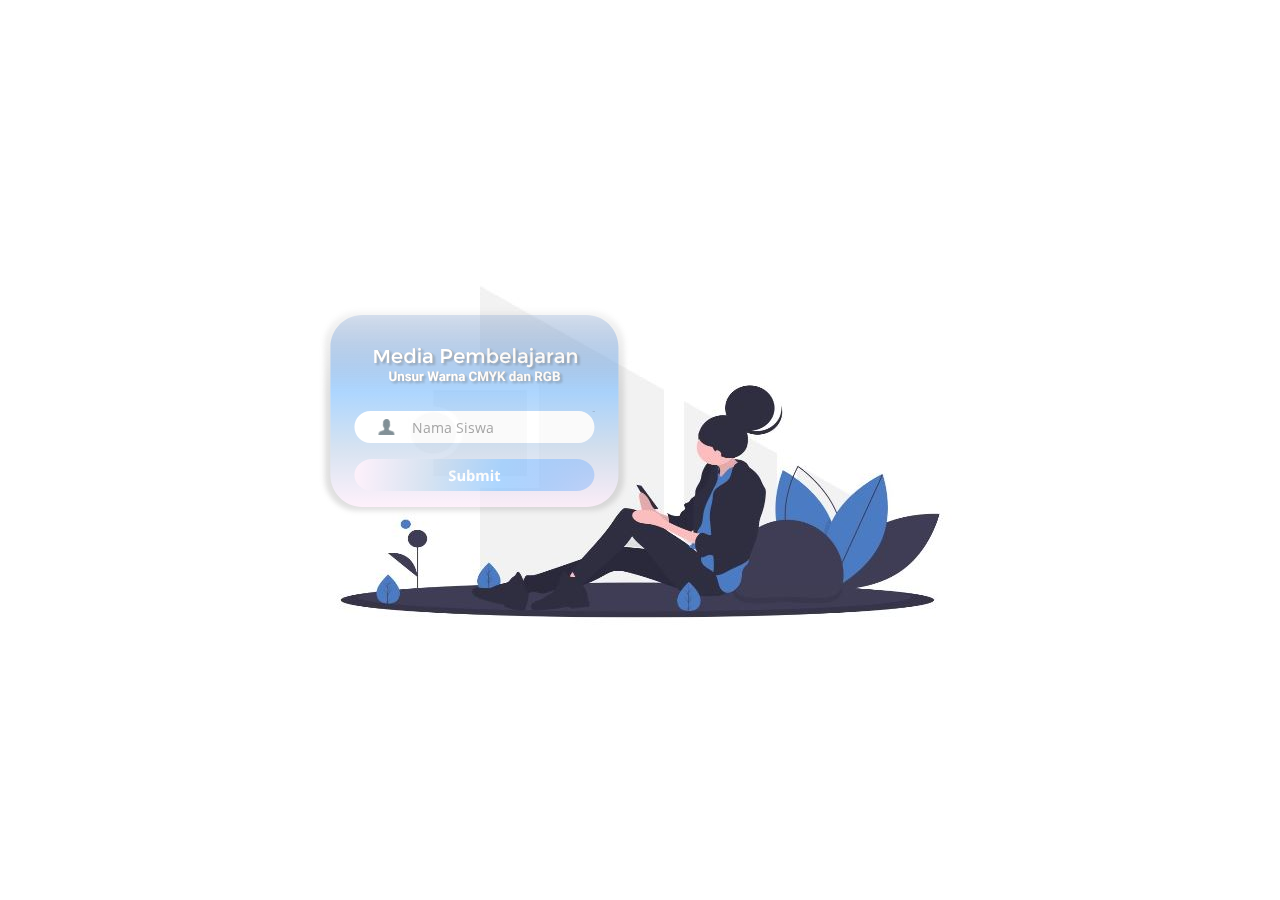
<file: index.html>
<!DOCTYPE html>
<html lang="en-US">
<head>
  <meta charset="utf-8">
  <!-- Created using Storyline 3 - http://www.articulate.com  -->
  <!-- version: 3.12.24693.0 -->
  <title>MDSI UNSUR WARNA CMYK DAN RGB</title>
  <meta http-equiv="x-ua-compatible" content="IE=edge" />
  <meta name="viewport" content="width=device-width, initial-scale=1.0, user-scalable=no, shrink-to-fit=no, minimal-ui" />
  <meta name="apple-mobile-web-app-capable" content="yes" />
  <style>
    html, body { height: 100%; padding: 0; margin: 0 }
    #app { height: 100%; width: 100%; }
  </style>
  
  <script>window.THREE = { };</script>
</head>
<body style="background: #FFFFFF" class="cs-HTML theme-classic">
  <!-- 360 -->
  <script>!function(e){function n(e,i){return e.test(i)}function i(e){var i=e||navigator.userAgent,o=i.split("[FBAN");if(void 0!==o[1]&&(i=o[0]),this.apple={phone:n(t,i),ipod:n(d,i),tablet:!n(t,i)&&n(s,i),device:n(t,i)||n(d,i)||n(s,i)},this.amazon={phone:n(h,i),tablet:!n(h,i)&&n(a,i),device:n(h,i)||n(a,i)},this.android={phone:n(h,i)||n(b,i),tablet:!n(h,i)&&!n(b,i)&&(n(a,i)||n(r,i)),device:n(h,i)||n(a,i)||n(b,i)||n(r,i)},this.windows={phone:n(l,i),tablet:n(p,i),device:n(l,i)||n(p,i)},this.other={blackberry:n(f,i),blackberry10:n(u,i),opera:n(c,i),firefox:n(A,i),chrome:n(w,i),device:n(f,i)||n(u,i)||n(c,i)||n(A,i)||n(w,i)},this.seven_inch=n(v,i),this.any=this.apple.device||this.android.device||this.windows.device||this.other.device||this.seven_inch,this.phone=this.apple.phone||this.android.phone||this.windows.phone,this.tablet=this.apple.tablet||this.android.tablet||this.windows.tablet,"undefined"==typeof window)return this}function o(){var e=new i;return e.Class=i,e}var t=/iPhone/i,d=/iPod/i,s=/iPad/i,b=/(?=.*\bAndroid\b)(?=.*\bMobile\b)/i,r=/Android/i,h=/(?=.*\bAndroid\b)(?=.*\bSD4930UR\b)/i,a=/(?=.*\bAndroid\b)(?=.*\b(?:KFOT|KFTT|KFJWI|KFJWA|KFSOWI|KFTHWI|KFTHWA|KFAPWI|KFAPWA|KFARWI|KFASWI|KFSAWI|KFSAWA)\b)/i,l=/IEMobile/i,p=/(?=.*\bWindows\b)(?=.*\bARM\b)/i,f=/BlackBerry/i,u=/BB10/i,c=/Opera Mini/i,w=/(CriOS|Chrome)(?=.*\bMobile\b)/i,A=/(?=.*\bFirefox\b)(?=.*\bMobile\b)/i,v=new RegExp("(?:Nexus 7|BNTV250|Kindle Fire|Silk|GT-P1000)","i");"undefined"!=typeof module&&module.exports&&"undefined"==typeof window?module.exports=i:"undefined"!=typeof module&&module.exports&&"undefined"!=typeof window?module.exports=o():"function"==typeof define&&define.amd?define("isMobile",[],e.isMobile=o()):e.isMobile=o()}(this);
    window.isMobile.apple.tablet = window.isMobile.apple.tablet ||
      (navigator.platform === 'MacIntel' && navigator.maxTouchPoints > 1);
    window.isMobile.apple.device = window.isMobile.apple.device || window.isMobile.apple.tablet;
    window.isMobile.tablet = window.isMobile.tablet || window.isMobile.apple.tablet;
    window.isMobile.any = window.isMobile.any || window.isMobile.apple.tablet;
  </script>

  <div id="focus-sink" aria-hidden="true" tabIndex="-1"></div>

  <div id="preso"></div>
  <script>
    window.DS = {};
    window.globals = {
      DATA_PATH_BASE: '',
      HAS_FRAME: true,
      HAS_SLIDE: true,

      lmsPresent: false,
      tinCanPresent: false,
      cmi5Present: false,
      aoSupport: false,
      scale: 'noscale',
      captureRc: false,
      browserSize: 'optimal',
      bgColor: '#FFFFFF',
      features: 'AccessibleText,SettingsControl,TextStyleHyperlinks',
      themeName: 'classic',
      preloaderColor: '#FFFFFF',
      suppressAnalytics: false,
      productChannel: 'perpetual',
      publishSource: 'storyline',
      aid: '',
      cid: '73c4645e-d18e-4405-be72-e9876427becb',
      playerVersion: '3.12.24693.0',
      maxIosVideoElements: 5,

      
      parseParams: function(qs) {
        if (window.globals.parsedParams != null) {
          return window.globals.parsedParams;
        }
        qs = (qs || window.location.search.substr(1)).split('+').join(' ');
        var params = {},
            tokens,
            re = /[?&]?([^=]+)=([^&]*)/g;

        while (tokens = re.exec(qs)) {
          params[decodeURIComponent(tokens[1]).trim()] =
            decodeURIComponent(tokens[2]).trim();
        }
        window.globals.parsedParams = params;
        return params;
      }

    };

    (function() {

      var classTypes = [ 'desktop', 'mobile', 'phone', 'tablet' ];

      var addDeviceClasses = function(prefix, testObj) {
        var curr, i;
        for (i = 0; i < classTypes.length; i++) {
          curr = classTypes[i];
          if (testObj[curr]) {
            document.body.classList.add(prefix + curr);
          }
        }
      };

      var params = window.globals.parseParams(),
          isDevicePreview = params.devicepreview === '1',
          isPhoneOverride = params.deviceType === 'phone' || (isDevicePreview && params.phone == '1'),
          isTabletOverride = (params.deviceType === 'tablet' || isDevicePreview) && !isPhoneOverride,
          isMobileOverride = isPhoneOverride || isTabletOverride;

      var deviceView = {
        desktop: !window.isMobile.any && !isMobileOverride,
        mobile: window.isMobile.any || isMobileOverride,
        phone: isPhoneOverride || (window.isMobile.phone && !isTabletOverride),
        tablet: isTabletOverride || window.isMobile.tablet
      };

      window.globals.deviceView = deviceView;
      window.isMobile.desktop = !window.isMobile.any;
      window.isMobile.mobile = window.isMobile.any;

      addDeviceClasses('view-', deviceView);

    })();
  </script>
  
  <script src='story_content/user.js' type=text/javascript></script>
  <div class="slide-loader"></div>

  <script type="text/javascript">
    if (window.globals.deviceView.isMobile) { var doc = document, loader = doc.body.querySelector('.slide-loader'); [ 1, 2, 3 ].forEach(function(n) { var d = doc.createElement('div'); d.style.backgroundColor = window.globals.preloaderColor; d.classList.add('mobile-loader-dot'); d.classList.add('dot' + n); loader.appendChild(d); }); }
  </script>

  <div class="mobile-load-title-overlay" style="display: none">
    <div class="mobile-load-title">MDSI UNSUR WARNA CMYK DAN RGB</div>
  </div>

  <div class="mobile-chrome-warning"></div>

  <script>
    
    if (window.autoSpider && window.vInterfaceObject) {
      document.querySelector('.mobile-load-title-overlay').style.display = 'none';
    }
  </script>

  

  <link rel="stylesheet" href="html5/data/css/output.min.css" data-noprefix />
</body>
<script src="html5/lib/scripts/bootstrapper.min.js"></script>
</html>
</file>
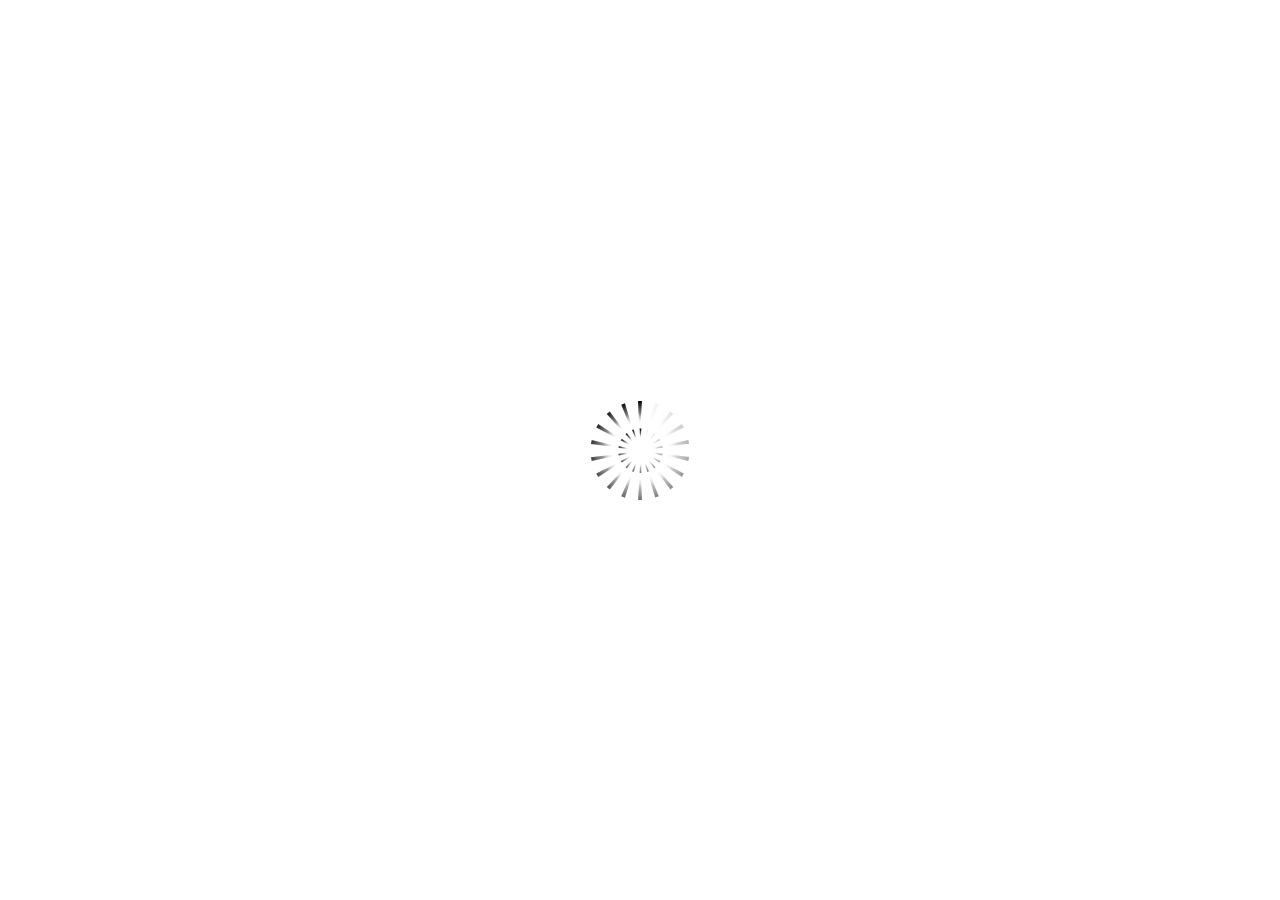
<file: index_lms.html>
<!DOCTYPE html>
<html lang="en-US">
<head>
  <meta charset="utf-8">
  <!-- Created using Storyline 3 - http://www.articulate.com  -->
  <!-- version: 3.12.24693.0 -->
  <title>MDSI UNSUR WARNA CMYK DAN RGB</title>
  <meta http-equiv="x-ua-compatible" content="IE=edge" />
  <meta name="viewport" content="width=device-width, initial-scale=1.0, user-scalable=no, shrink-to-fit=no, minimal-ui" />
  <meta name="apple-mobile-web-app-capable" content="yes" />
  <style>
    html, body { height: 100%; padding: 0; margin: 0 }
    #app { height: 100%; width: 100%; }
  </style>
  <script src="lms/scormdriver.js" charset="utf-8"></script>
  <script>window.THREE = { };</script>
</head>
<body style="background: #FFFFFF" class="cs-HTML theme-classic">
  <!-- 360 -->
  <script>!function(e){function n(e,i){return e.test(i)}function i(e){var i=e||navigator.userAgent,o=i.split("[FBAN");if(void 0!==o[1]&&(i=o[0]),this.apple={phone:n(t,i),ipod:n(d,i),tablet:!n(t,i)&&n(s,i),device:n(t,i)||n(d,i)||n(s,i)},this.amazon={phone:n(h,i),tablet:!n(h,i)&&n(a,i),device:n(h,i)||n(a,i)},this.android={phone:n(h,i)||n(b,i),tablet:!n(h,i)&&!n(b,i)&&(n(a,i)||n(r,i)),device:n(h,i)||n(a,i)||n(b,i)||n(r,i)},this.windows={phone:n(l,i),tablet:n(p,i),device:n(l,i)||n(p,i)},this.other={blackberry:n(f,i),blackberry10:n(u,i),opera:n(c,i),firefox:n(A,i),chrome:n(w,i),device:n(f,i)||n(u,i)||n(c,i)||n(A,i)||n(w,i)},this.seven_inch=n(v,i),this.any=this.apple.device||this.android.device||this.windows.device||this.other.device||this.seven_inch,this.phone=this.apple.phone||this.android.phone||this.windows.phone,this.tablet=this.apple.tablet||this.android.tablet||this.windows.tablet,"undefined"==typeof window)return this}function o(){var e=new i;return e.Class=i,e}var t=/iPhone/i,d=/iPod/i,s=/iPad/i,b=/(?=.*\bAndroid\b)(?=.*\bMobile\b)/i,r=/Android/i,h=/(?=.*\bAndroid\b)(?=.*\bSD4930UR\b)/i,a=/(?=.*\bAndroid\b)(?=.*\b(?:KFOT|KFTT|KFJWI|KFJWA|KFSOWI|KFTHWI|KFTHWA|KFAPWI|KFAPWA|KFARWI|KFASWI|KFSAWI|KFSAWA)\b)/i,l=/IEMobile/i,p=/(?=.*\bWindows\b)(?=.*\bARM\b)/i,f=/BlackBerry/i,u=/BB10/i,c=/Opera Mini/i,w=/(CriOS|Chrome)(?=.*\bMobile\b)/i,A=/(?=.*\bFirefox\b)(?=.*\bMobile\b)/i,v=new RegExp("(?:Nexus 7|BNTV250|Kindle Fire|Silk|GT-P1000)","i");"undefined"!=typeof module&&module.exports&&"undefined"==typeof window?module.exports=i:"undefined"!=typeof module&&module.exports&&"undefined"!=typeof window?module.exports=o():"function"==typeof define&&define.amd?define("isMobile",[],e.isMobile=o()):e.isMobile=o()}(this);
    window.isMobile.apple.tablet = window.isMobile.apple.tablet ||
      (navigator.platform === 'MacIntel' && navigator.maxTouchPoints > 1);
    window.isMobile.apple.device = window.isMobile.apple.device || window.isMobile.apple.tablet;
    window.isMobile.tablet = window.isMobile.tablet || window.isMobile.apple.tablet;
    window.isMobile.any = window.isMobile.any || window.isMobile.apple.tablet;
  </script>

  <div id="focus-sink" aria-hidden="true" tabIndex="-1"></div>

  <div id="preso"></div>
  <script>
    window.DS = {};
    window.globals = {
      DATA_PATH_BASE: '',
      HAS_FRAME: true,
      HAS_SLIDE: true,

      lmsPresent: true,
      tinCanPresent: false,
      cmi5Present: false,
      aoSupport: false,
      scale: 'noscale',
      captureRc: false,
      browserSize: 'optimal',
      bgColor: '#FFFFFF',
      features: 'AccessibleText,SettingsControl,TextStyleHyperlinks',
      themeName: 'classic',
      preloaderColor: '#FFFFFF',
      suppressAnalytics: false,
      productChannel: 'perpetual',
      publishSource: 'storyline',
      aid: '',
      cid: '73c4645e-d18e-4405-be72-e9876427becb',
      playerVersion: '3.12.24693.0',
      maxIosVideoElements: 5,

      
      parseParams: function(qs) {
        if (window.globals.parsedParams != null) {
          return window.globals.parsedParams;
        }
        qs = (qs || window.location.search.substr(1)).split('+').join(' ');
        var params = {},
            tokens,
            re = /[?&]?([^=]+)=([^&]*)/g;

        while (tokens = re.exec(qs)) {
          params[decodeURIComponent(tokens[1]).trim()] =
            decodeURIComponent(tokens[2]).trim();
        }
        window.globals.parsedParams = params;
        return params;
      }

    };

    (function() {

      var classTypes = [ 'desktop', 'mobile', 'phone', 'tablet' ];

      var addDeviceClasses = function(prefix, testObj) {
        var curr, i;
        for (i = 0; i < classTypes.length; i++) {
          curr = classTypes[i];
          if (testObj[curr]) {
            document.body.classList.add(prefix + curr);
          }
        }
      };

      var params = window.globals.parseParams(),
          isDevicePreview = params.devicepreview === '1',
          isPhoneOverride = params.deviceType === 'phone' || (isDevicePreview && params.phone == '1'),
          isTabletOverride = (params.deviceType === 'tablet' || isDevicePreview) && !isPhoneOverride,
          isMobileOverride = isPhoneOverride || isTabletOverride;

      var deviceView = {
        desktop: !window.isMobile.any && !isMobileOverride,
        mobile: window.isMobile.any || isMobileOverride,
        phone: isPhoneOverride || (window.isMobile.phone && !isTabletOverride),
        tablet: isTabletOverride || window.isMobile.tablet
      };

      window.globals.deviceView = deviceView;
      window.isMobile.desktop = !window.isMobile.any;
      window.isMobile.mobile = window.isMobile.any;

      addDeviceClasses('view-', deviceView);

    })();
  </script>
  
  <script src='story_content/user.js' type=text/javascript></script>
  <div class="slide-loader"></div>

  <script type="text/javascript">
    if (window.globals.deviceView.isMobile) { var doc = document, loader = doc.body.querySelector('.slide-loader'); [ 1, 2, 3 ].forEach(function(n) { var d = doc.createElement('div'); d.style.backgroundColor = window.globals.preloaderColor; d.classList.add('mobile-loader-dot'); d.classList.add('dot' + n); loader.appendChild(d); }); }
  </script>

  <div class="mobile-load-title-overlay" style="display: none">
    <div class="mobile-load-title">MDSI UNSUR WARNA CMYK DAN RGB</div>
  </div>

  <div class="mobile-chrome-warning"></div>

  <script>
    
    if (window.autoSpider && window.vInterfaceObject) {
      document.querySelector('.mobile-load-title-overlay').style.display = 'none';
    }
  </script>

  

  <link rel="stylesheet" href="html5/data/css/output.min.css" data-noprefix />
</body>
<script src="html5/lib/scripts/bootstrapper.min.js"></script>
</html>
</file>
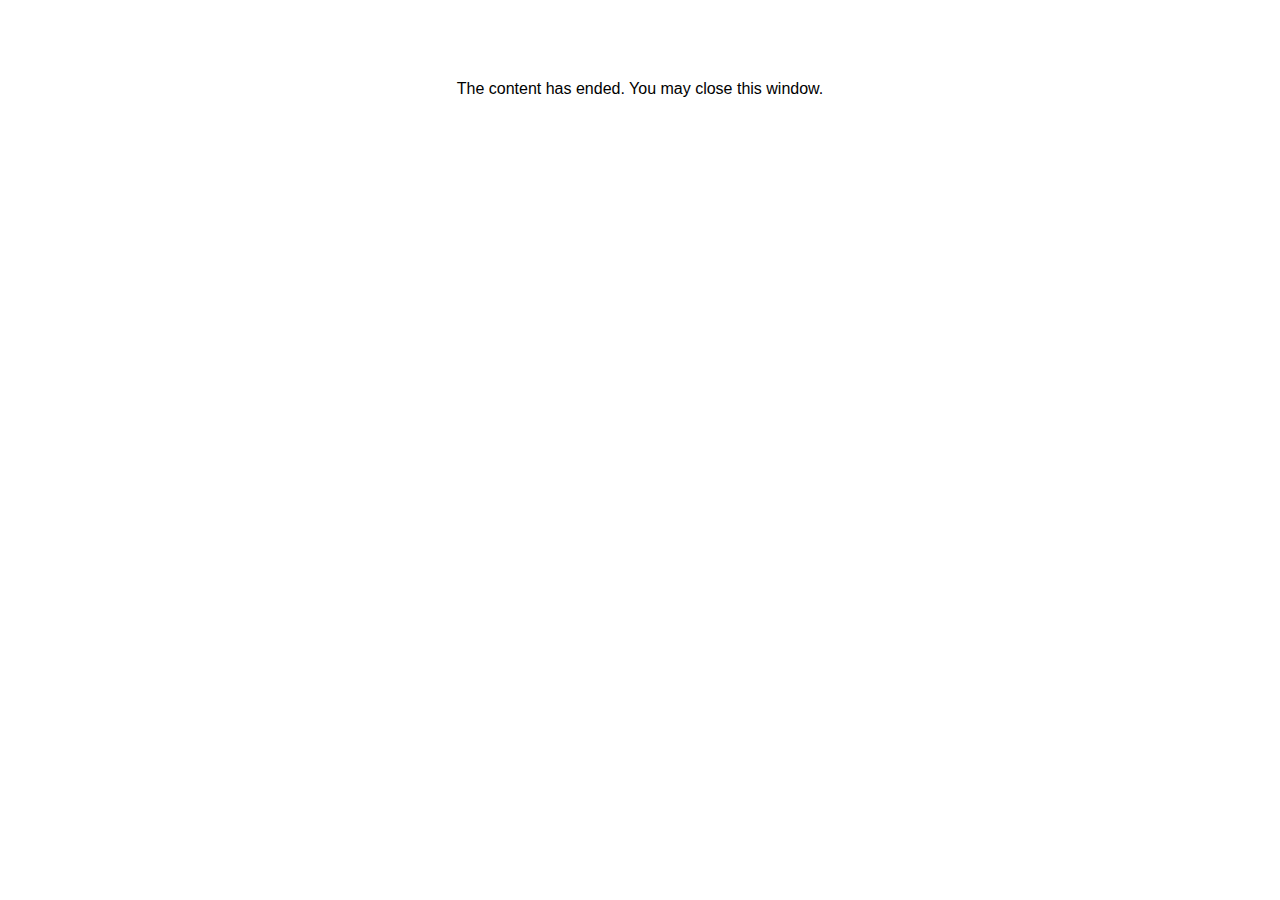
<file: lms/goodbye.html>
<html><body bgcolor="#ffffff">
<center>
<br><br><br><br><font face="Open Sans, articulate, tahoma, arial" size="3" color: "#333333">
The content has ended. You may close this window.
</font>
</center>
</body></html>
</file>
